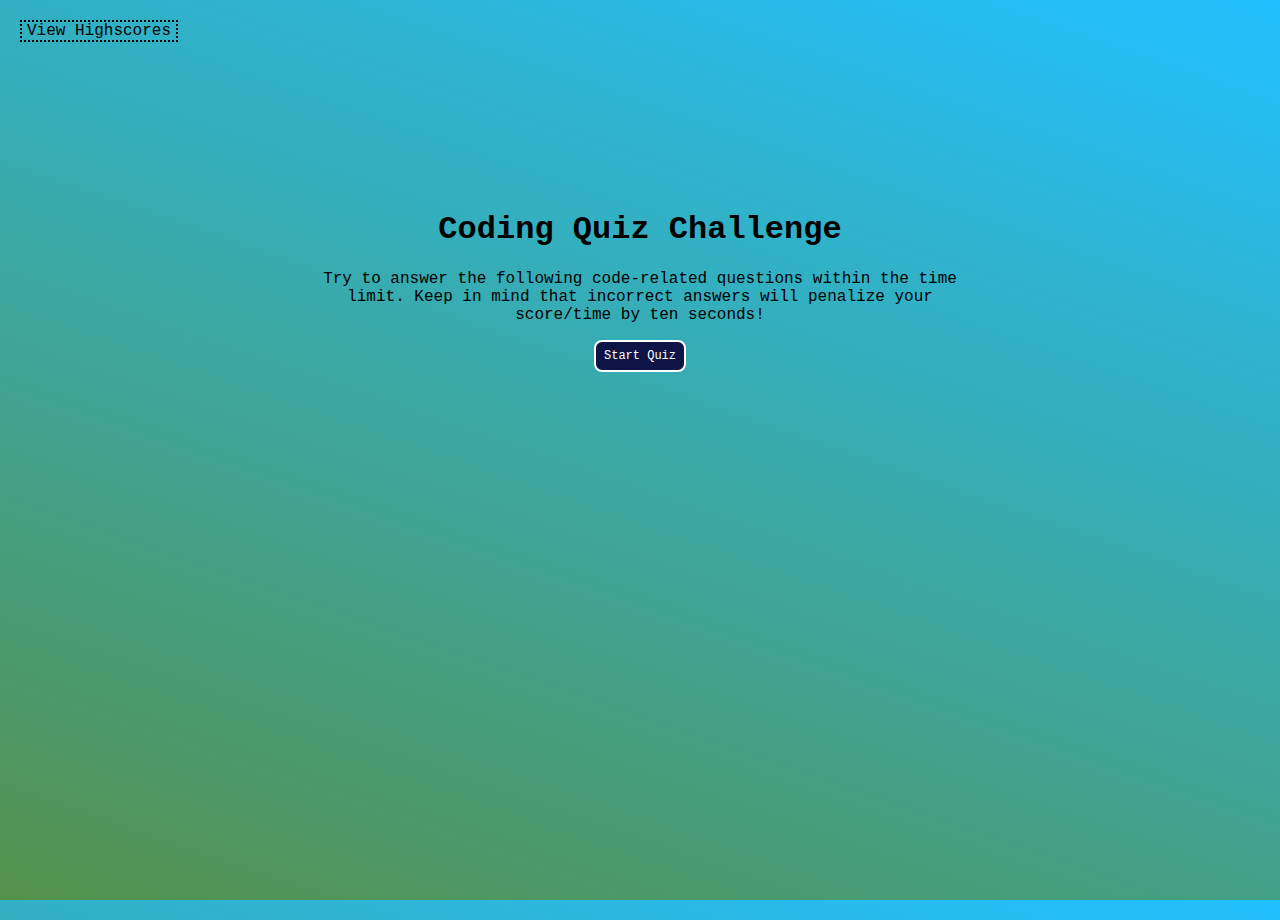
<file: index.html>
<!DOCTYPE html>
<html lang="en">
  <head>
    <meta charset="UTF-8" />
    <meta name="viewport" content="width=device-width, initial-scale=1.0" />
    <meta http-equiv="X-UA-Compatible" content="ie=edge" />
    <link rel="stylesheet" type="text/css" href="./assets/style.css" />
    <title>Coding Quiz</title>
  </head>

  <body>
    <header>
      <nav>
        <a href="highscores.html">View Highscores</a>
      </nav>
    </header>

    <div id="container">
      <div id="timer"></div>
      <div id="quizContent">
        <h1>Coding Quiz Challenge</h1>
        <p id="intro">
          Try to answer the following code-related questions within the time
          limit. Keep in mind that incorrect answers will penalize your
          score/time by ten seconds!
        </p>
        <ul id="optionsUl"></ul>
        <button id="start" class="start">Start Quiz</button>
      </div>
    </div>

    <script src="quiz-questions.js"></script>
  </body>
</html>
</file>
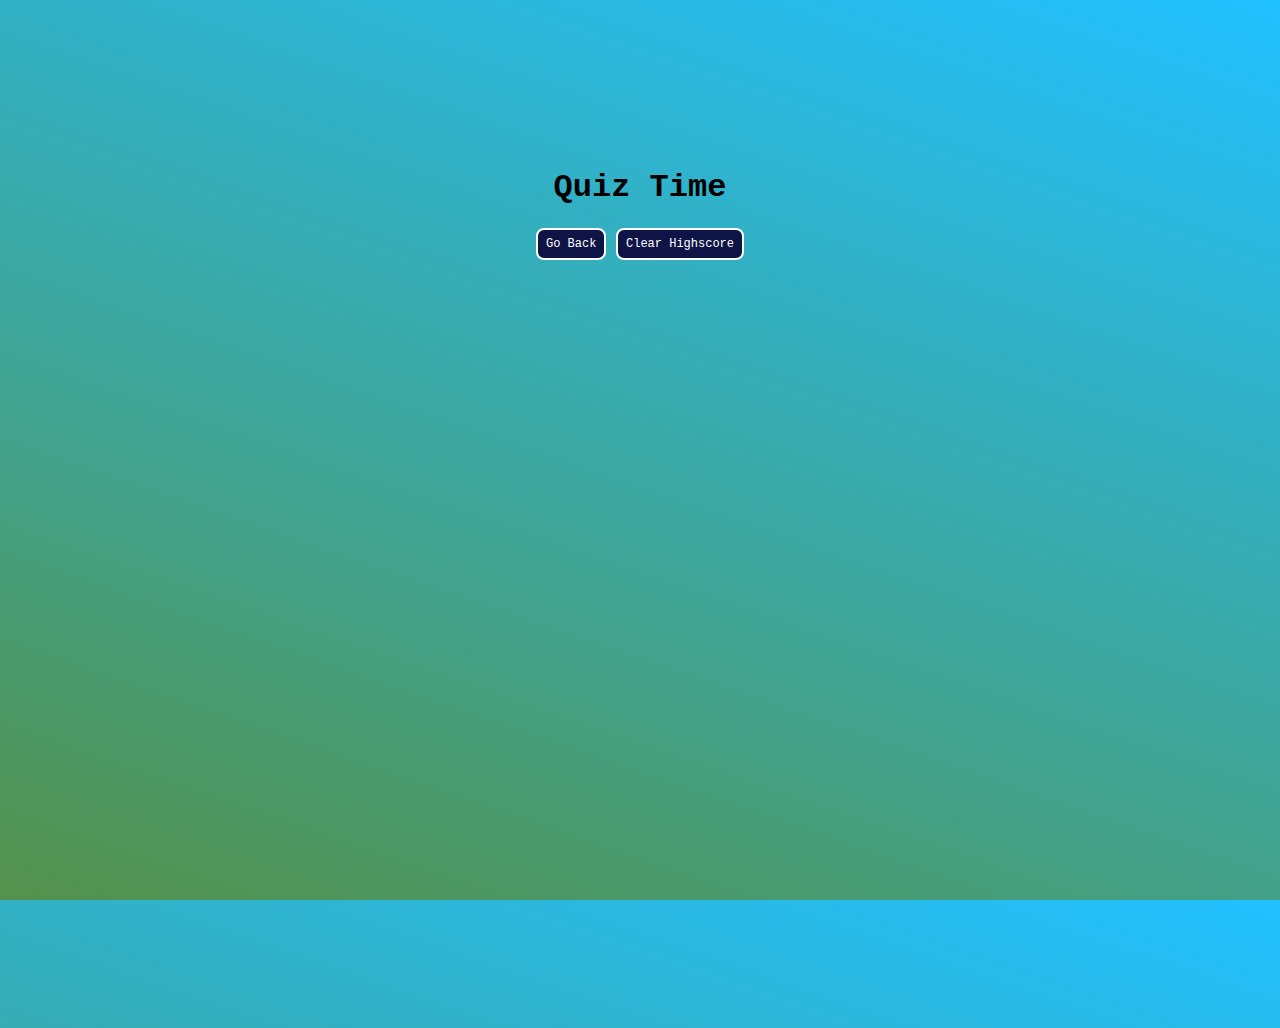
<file: highscores.html>
<!DOCTYPE html>
<html lang="en">
  <head>
    <meta charset="UTF-8" />
    <meta name="viewport" content="width=device-width, initial-scale=1.0" />
    <meta http-equiv="X-UA-Compatible" content="ie=edge" />
    <link rel="stylesheet" type="text/css" href="./assets/style.css" />
    <title>Quiz</title>
  </head>

  <body>
    <div id="container">
      <div id="timer"></div>
      <div id="quizContent">
        <h1>Quiz Time</h1>
        <ul id="displayScores"></ul>
        <button id="back">Go Back</button>
        <button id="clear" value="reset">Clear Highscore</button>
      </div>
    </div>
    <script src="highscores.js"></script>
  </body>
</html>
</file>
<file: assets/style.css>
* {
    font-family: Lucida, monospace;
}

body, html {
    height: 100%;
    width: 100%;
}

body {
    background-color: rgb(186, 216, 78);
    background-image: linear-gradient(19deg, rgb(84, 145, 76) 0%, rgb(33, 192, 255) 100%);
    background-attachment: scroll;
    box-sizing: border-box;
    margin: 0;
}

nav {
    margin: 20px;
    width: fit-content;
    border: 2px dotted;
}

nav a {
    color: black;
    text-decoration: none;
    padding: 5px;
}

h1 {
    font-size: 2em;
}

ul {
    list-style: none;
    padding-inline-start: 0px;
}

button {
    display: inline-block;
    background-color: rgb(15, 20, 71);
    color: white;
    font-size: 12px;
    padding: 7px 8px;
    border: 2px solid;
    border-radius: 8px;
    transition-duration: 0.4s;
}

button:hover {
    box-shadow: 0 12px 16px 0 rgba(0, 0, 0, 0.24), 0 17px 50px 0 rgba(0, 0, 0, 0.19);
}

#submit {
    padding: 2px 10px;
    border-radius: 0px;
}

#nextButton {
    padding: 5px 10px;
}

#container {
    display: flex;
    flex-direction: column;
    align-items: center;
    max-width: 50%;
    margin: auto;
    margin-top: 10%;
    height: 75%;
    box-sizing: border-box;
    padding: 20px 0;
}

#timer {
    text-align: center;
}

#quizContent {
    text-align: center;
}

#optionsUl li {
    margin: 10px;
}

#optionsUl button {
    width: 400px;
}

#scoreLi {
    color: white;
    font-size: 20px;
}
</file>
